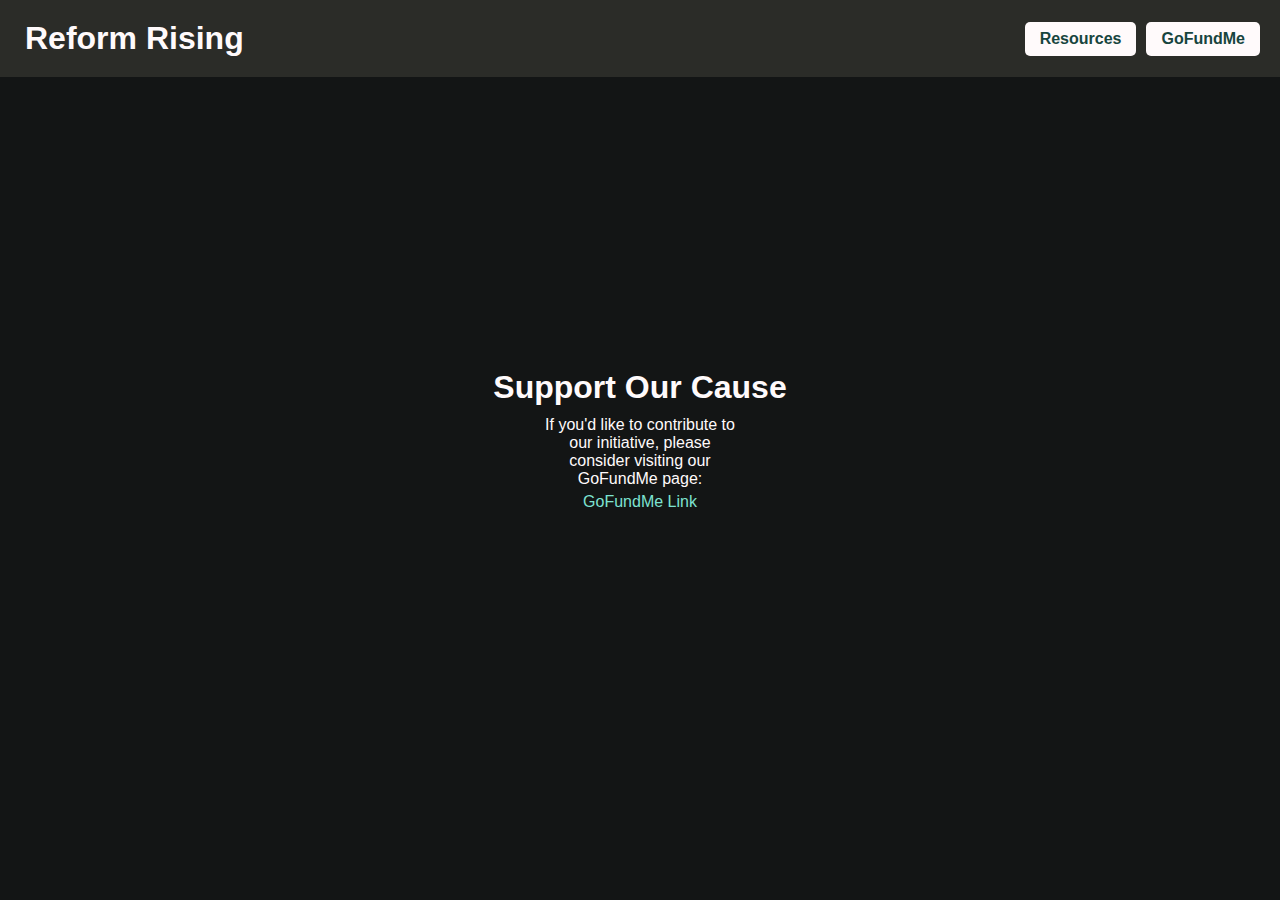
<file: GoFundMe.html>
<!DOCTYPE html>
<html lang="en">
<head>
  <meta charset="UTF-8">
  <meta name="viewport" content="width=device-width, initial-scale=1.0">
  <title>GoFundMe Page</title>
  <link rel="stylesheet" href="style.css"> <!-- Link your stylesheet if needed -->
</head>
<body>
  <header class="sticky-header">
    <div class="header-content">
      <h1><a href="https://haarbj.github.io/ReformRising/index.html" class="header-link">Reform Rising</a></h1>
      <div class="button-links">
        <a href="https://haarbj.github.io/ReformRising/resources.html" class="header-button">Resources</a>
        <a href="https://haarbj.github.io/ReformRising/GoFundMe.html" class="header-button">GoFundMe</a>
      </div>
    </div>
  </header>
  <main>
    <section class="content">
      <h1>Support Our Cause</h1>
      <p class="blurb">If you'd like to contribute to our initiative, please consider visiting our GoFundMe page:</p>
      <a href="#" target="_blank">GoFundMe Link</a>
    </section>
  </main>
  <footer class="contact-footer">
    <!-- Footer content if needed -->
  </footer>
</body>
</html>
</file>
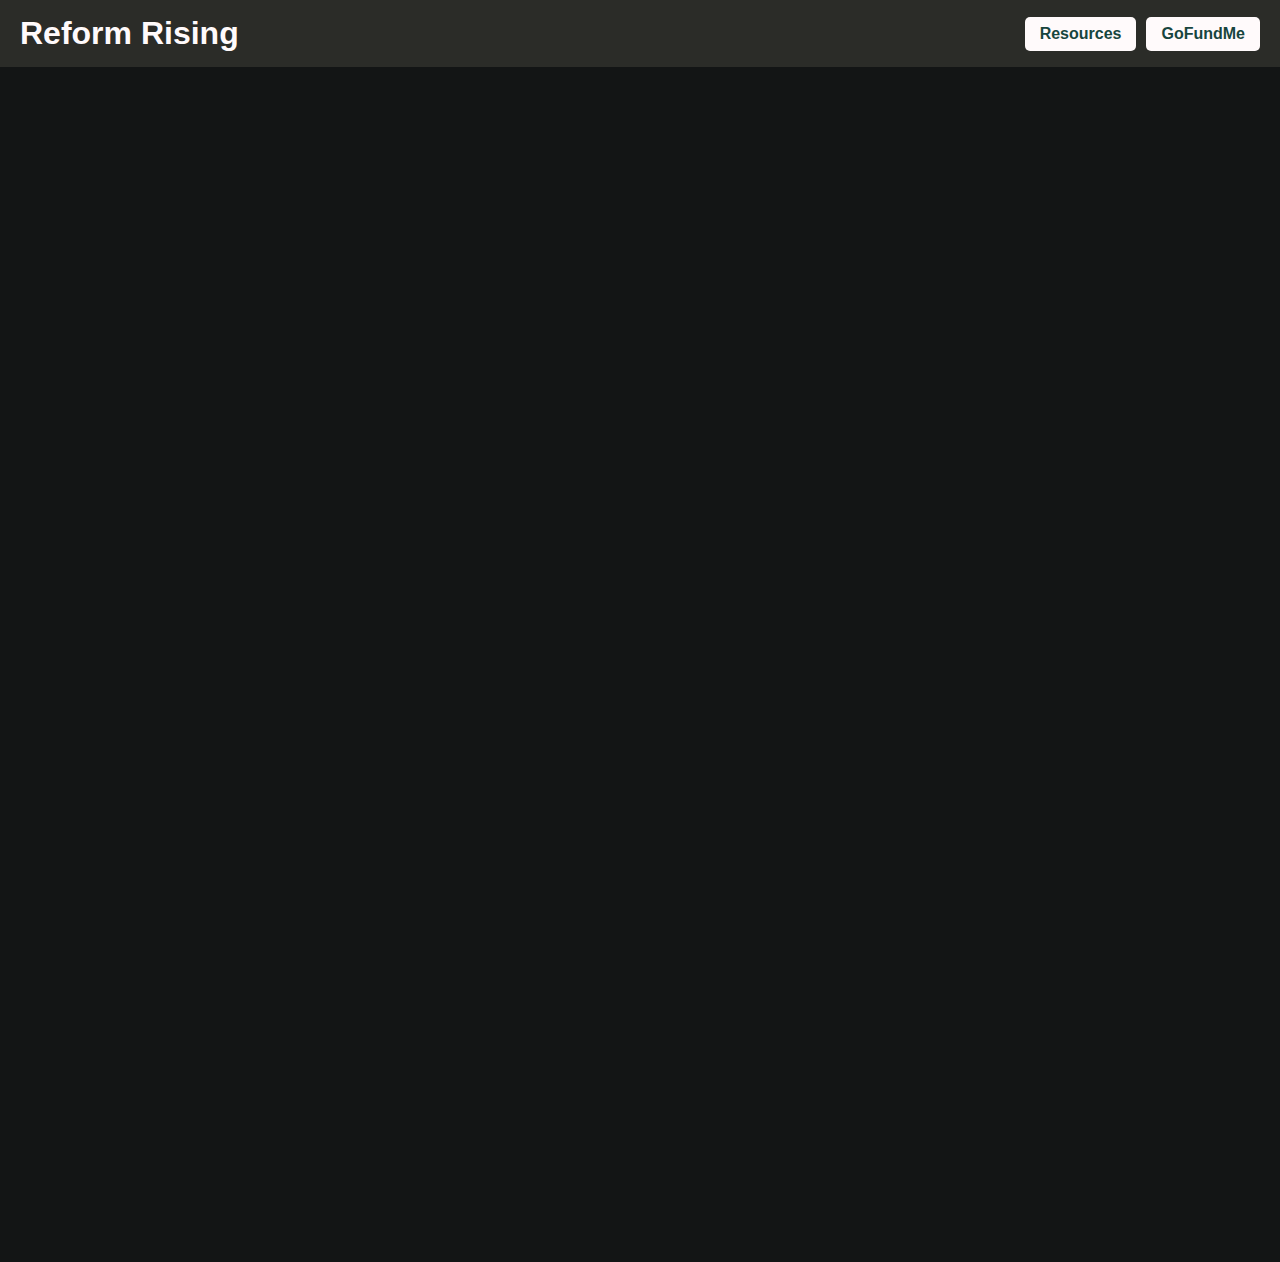
<file: resources.html>
<!DOCTYPE html>
<html lang="en">
<head>
  <meta charset="UTF-8">
  <meta name="viewport" content="width=device-width, initial-scale=1.0">
  <title>Resources</title>
  <link rel="stylesheet" href="resources.css">
</head>
  <header class="sticky-header">
    <div class="header-content">
      <h1><a href="https://haarbj.github.io/ReformRising/index.html" class="header-link">Reform Rising</a></h1>
      <div class="button-links">
        <a href="https://haarbj.github.io/ReformRising/resources.html" class="header-button">Resources</a>
        <a href="https://haarbj.github.io/ReformRising/GoFundMe.html" class="header-button">GoFundMe</a>
      </div>
    </div>
  </header>
<body>
  <br>
  <div class="content">
    <iframe src="https://www.cbsnews.com/video/high-school-students-lead-fight-to-get-civil-rights-cold-case-bill-passed/" allowfullscreen allow="fullscreen" frameborder="0" width="620" height="409"></iframe>
    <br><embed src="https://www.k12dive.com/news/a-teachers-3-takeaways-from-his-students-bill-becoming-law/552198/">
  </div>
</body>
</html>
</file>
<file: resources.css>
.content {
  max-width: 100%;
  text-align: center;
  overflow: hidden; /* Added overflow: hidden to prevent overflow */
  display: flex; /* Use flexbox */
  flex-direction: column; /* Stack items vertically */
  align-items: center; /* Center items horizontally */
  justify-content: center; /* Center items vertically */
  padding: 100px;
}

embed {
  width: 620px;
  height: 750px;
}

/* Background and text color preferences */
body {
  background: #131515;
  color: #fffafb;
  font-family: sans-serif;
  margin: 0;
}

/* Reset default margin and padding */
body,
.content,
h1,
p,
img {
  margin: 0;
  padding: 0; /* Adjusted to reset padding to zero */
}

/* Styling for the sticky header */
.sticky-header {
  position: sticky;
  top: 0;
  background-color: #2b2c28;
  color: fffafb;
  text-align: center;
  padding: 15px 20px;
  box-sizing: border-box;
}

.header-content {
  display: flex;
  justify-content: space-between;
  align-items: center;
}

.button-links {
  display: flex;
}

.header-button {
  padding: 8px 15px;
  margin-left: 10px; /* Adjust spacing between buttons */
  color: #17453E;
  background-color: #fffafb;
  text-decoration: none;
  border-radius: 5px;
  transition: background-color 0.3s ease;
  font-weight: bold;
}

.header-button:hover {
  background-color: #131515;
  color: #7de2d1;
}

.header-link {
  color: inherit; /* Inherit color from parent */
  text-decoration: none; /* Remove default underline */
}
</file>
<file: style.css>
/* Background and text color preferences */
body {
  background: #131515;
  color: #fffafb;
  font-family: sans-serif;
  margin: 0;
}

/* Reset default margin and padding */
.content body, h1, p, img {
  margin: 0;
  padding: 5px;
}

embed, iframe {
  max-width: 100%;
  text-align: center;
  overflow: hidden; /* Added overflow: hidden to prevent overflow */
  display: flex; /* Use flexbox */
  flex-direction: column; /* Stack items vertically */
  align-items: center; /* Center items horizontally */
  justify-content: center; /* Center items vertically */
  padding: 100px;
}

.content img {
  max-width: 100%;
  height: auto;
  display: block;
  margin: 0 auto;
  border-radius: 8px;
  box-shadow: 0 2px 4px rgba(0, 0, 0, 0.1);
}

/* Styling for the sticky header */
.sticky-header {
  position: sticky;
  top: 0;
  background-color: #2b2c28;
  color: fffafb;
  text-align: center;
  padding: 15px 20px;
  box-sizing: border-box;
}

.header-content {
  display: flex;
  justify-content: space-between;
  align-items: center;
}

.button-links {
  display: flex;
}

.header-button {
  padding: 8px 15px;
  margin-left: 10px; /* Adjust spacing between buttons */
  color: #17453E;
  background-color: #fffafb;
  text-decoration: none;
  border-radius: 5px;
  transition: background-color 0.3s ease;
  font-weight: bold;
}

.header-button:hover {
  background-color: #131515;
  color: #7de2d1;
}

.text b {
  font-weight: normal;
  color: #339989;
}

/* Styling for the main content */
main, embed {
  display: flex;
  justify-content: center;
  align-items: center;
  flex-direction: column;
  min-height: 80vh; /* Adjust minimum height */
}

.blurb {
  text-align: center;
  width: 40%;
}

.content {
  text-align: center;
  width: 40%;
  display: flex;
  flex-direction: column;
  align-items: center;
}

/* Styling for the footer */
.contact-footer {
  background-color: #333;
  color: white;
  text-align: center;
  padding: 0px;
  width: 100%;
}

.contact-info {
  max-width: 800px;
  margin: 0 auto;
  padding: 10px;
}

.contact-info ul {
  list-style: none;
  padding: 0;
}

.contact-info li {
  margin-bottom: 10px;
}

.contact-info a {
  color: #7de2d1; /* Link color */
}

.content a:link {
  color: #7de2d1;
  background-color: transparent;
  text-decoration: none;
}
.content a:visited {
  color: #7de2d1;
  background-color: transparent;
  text-decoration: none;
}
.content a:hover {
  color: #7de2d1;
  background-color: transparent;
  text-decoration: underline;
}
.content a:active {
  color: #7de2d1;
  background-color: transparent;
  text-decoration: underline;
}

embed {
  width: 620px;
  height: 750px;
}

.header-link {
  color: inherit; /* Inherit color from parent */
  text-decoration: none; /* Remove default underline */
}
</file>
